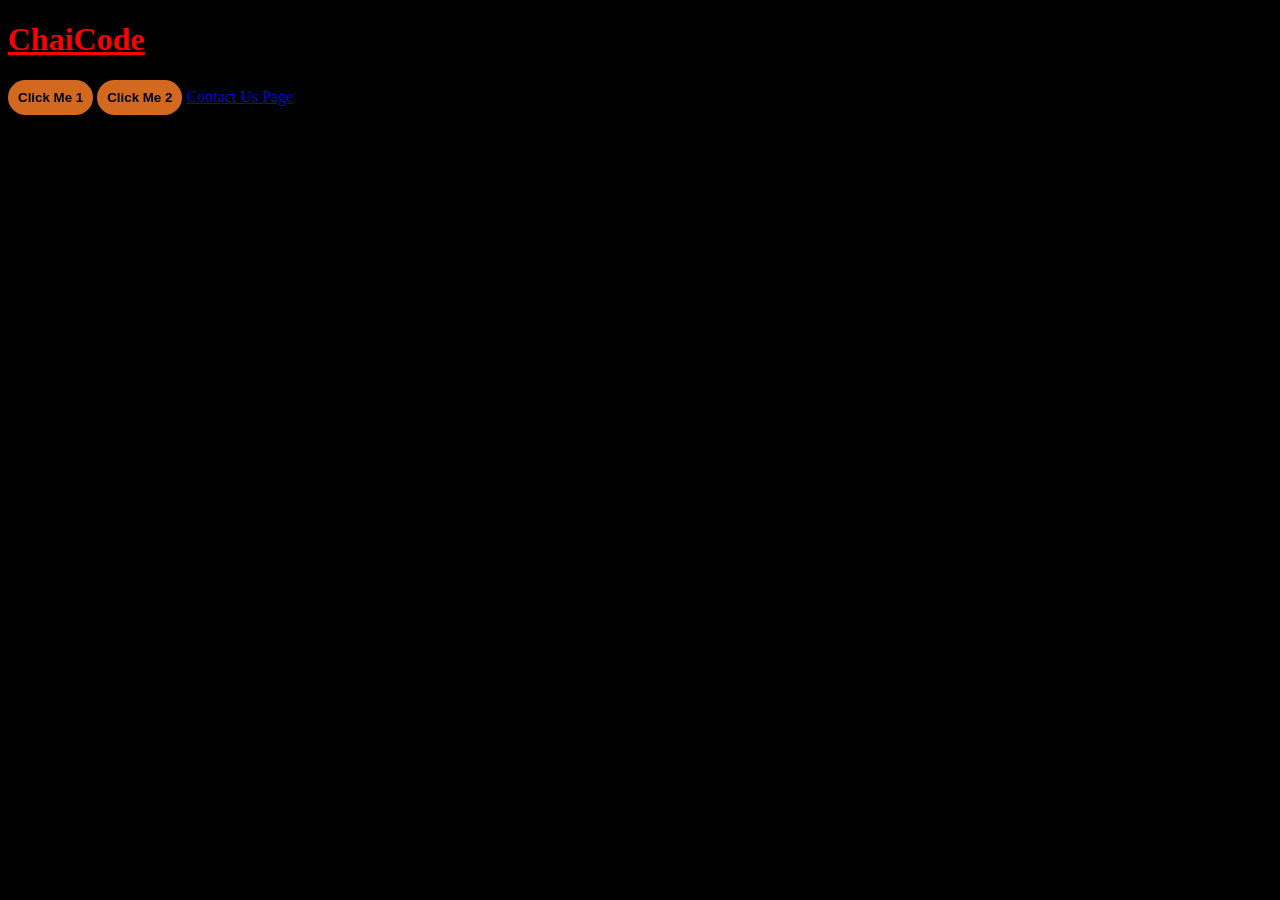
<file: CSS/index.html>
<!DOCTYPE html>
<html lang="en">

<head>
    <meta charset="UTF-8">
    <meta name="viewport" content="width=device-width, initial-scale=1.0">
    <title>ChaiCode</title>
    <link rel="stylesheet" href="style.css">
    <style>
        button{
            background-color: chocolate;
        }
    </style>
</head>

<body>
    <!-- Original inline styles: -->
    <!-- 
        <h1 style="color: red; font-weight: 400; font-family: Tahoma;">ChaiCode</h1>
        <button style="background-color: grey; border: 0px; font-weight: 600; border-radius: 10px;">Click Me</button> 
    -->

    <h1>ChaiCode</h1>
    <button>Click Me 1</button>
    <button>Click Me 2</button>
    <a href="contact.html">Contact Us Page</a>
</body>

</html>
</file>
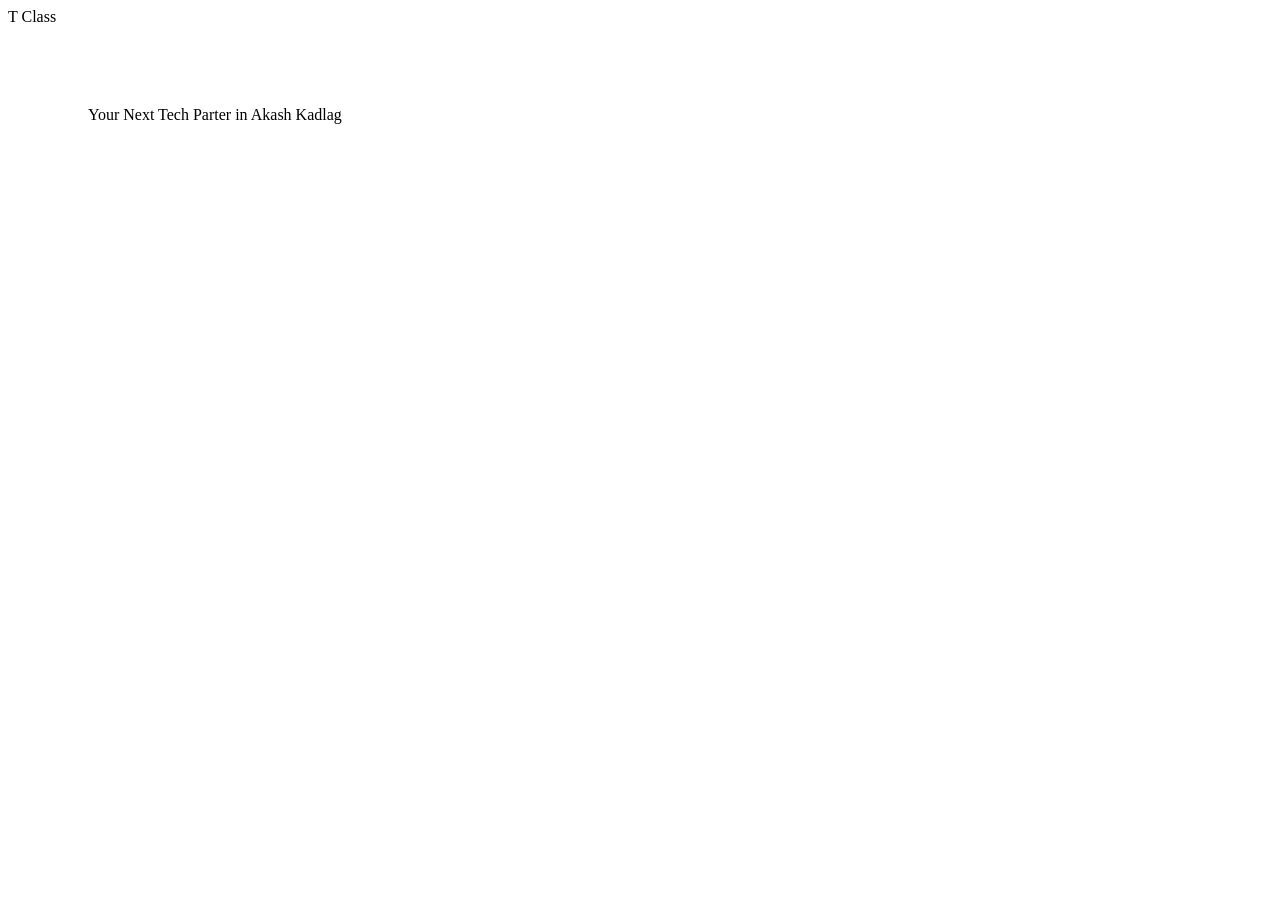
<file: T Class/T_Class_01/index.html>
<!DOCTYPE html>
<html lang="en">
<head>
    <meta charset="UTF-8">
    <meta name="viewport" content="width=device-width, initial-scale=1.0">
    <title>T Class</title>
    <link rel="stylesheet" href="style.css">
</head>
<body>
    <div id="app">T Class</div>

    <div class="box">Your Next Tech Parter in Akash Kadlag</div>
</body>
</html>
</file>
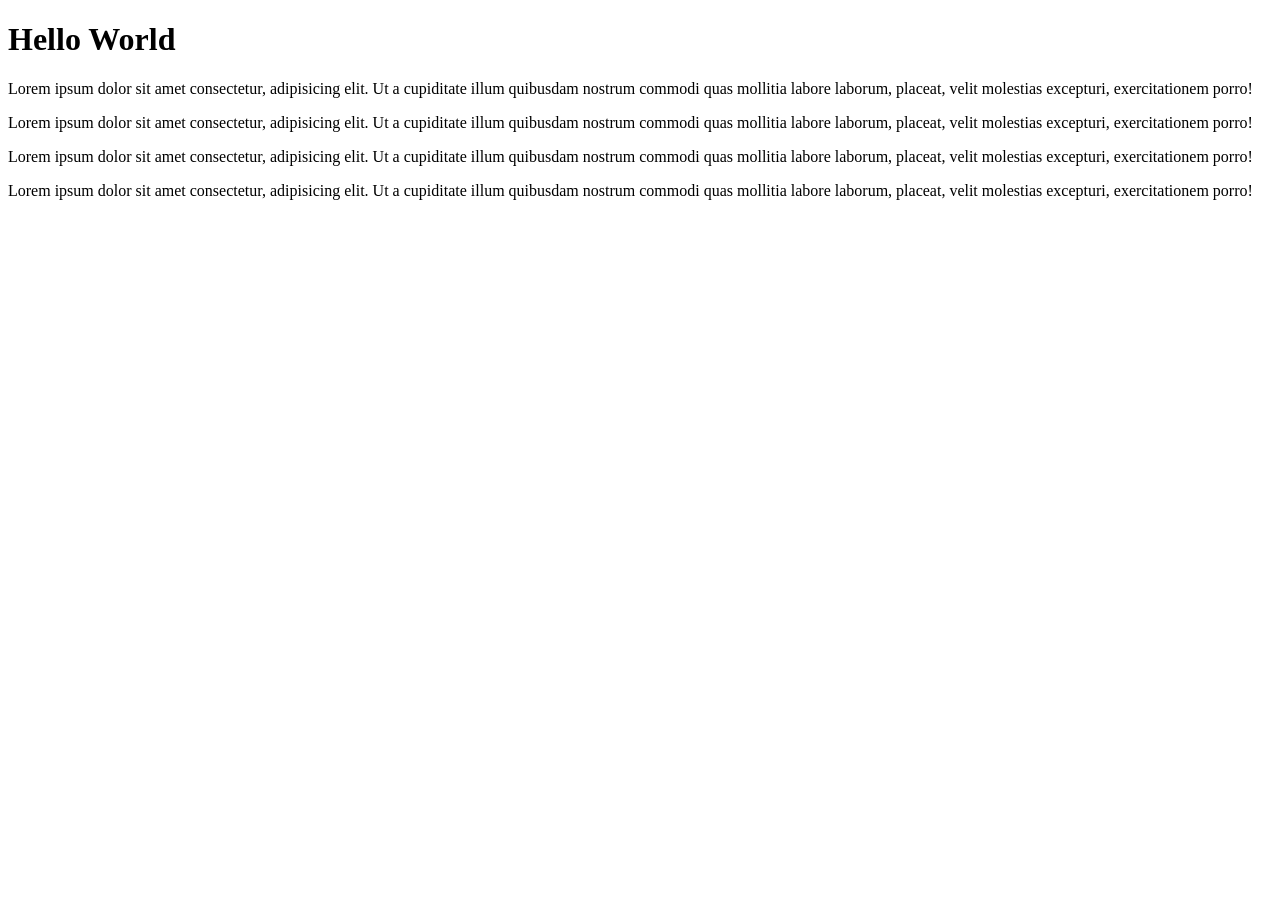
<file: T Class/T_Class_07/index.html>
<!DOCTYPE html>
<html lang="en">

<head>
    <title>Document</title>
</head>

<body>
    <h1 id="heading1"> Hello World </h1>
    <p class="para">
        Lorem ipsum dolor sit amet consectetur, adipisicing elit. Ut a cupiditate illum quibusdam nostrum commodi quas
        mollitia labore laborum, placeat, velit molestias excepturi, exercitationem porro!
    </p>
    <p class="para">
        Lorem ipsum dolor sit amet consectetur, adipisicing elit. Ut a cupiditate illum quibusdam nostrum commodi quas
        mollitia labore laborum, placeat, velit molestias excepturi, exercitationem porro!
    </p>
    <p class="para">
        Lorem ipsum dolor sit amet consectetur, adipisicing elit. Ut a cupiditate illum quibusdam nostrum commodi quas
        mollitia labore laborum, placeat, velit molestias excepturi, exercitationem porro!
    </p>
    <p class="para">
        Lorem ipsum dolor sit amet consectetur, adipisicing elit. Ut a cupiditate illum quibusdam nostrum commodi quas
        mollitia labore laborum, placeat, velit molestias excepturi, exercitationem porro!
    </p>

    <!---
        1. document.getElementById("heading")
        2. document.getElementsByClassName("para")
        3. document.getElementsByTagName("p")
        4. document.querySelector(".para")
        5. document.querySelectorAll(".para")
    -->

</body>

</html>
</file>
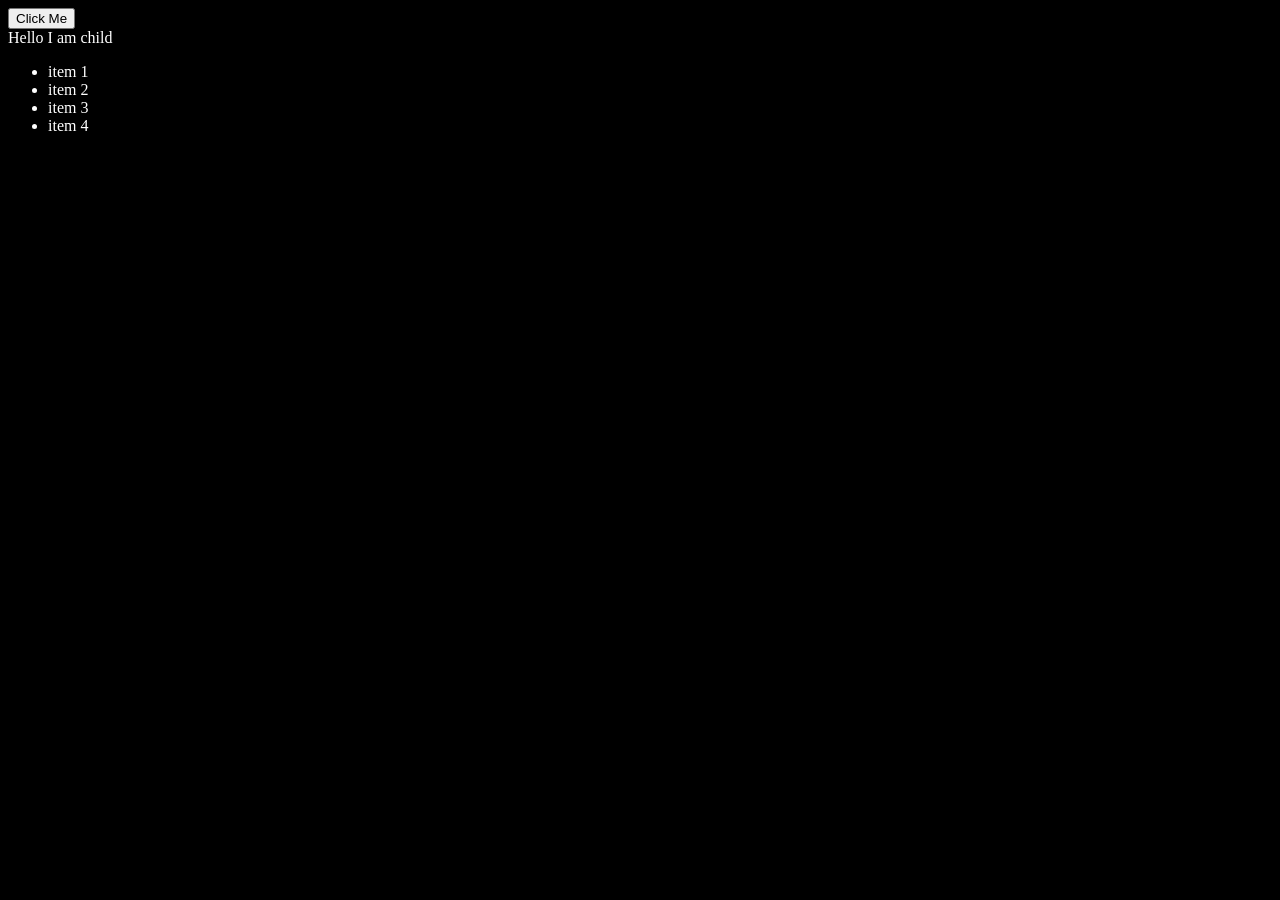
<file: T Class/T_Class_08_DOM_2/index.html>
<!DOCTYPE html>
<html lang="en">
<head>
    <meta charset="UTF-8">
    <meta name="viewport" content="width=device-width, initial-scale=1.0">
    <title>Events</title>
    <style>
        body{
            background-color: #000;
            color: white;
        }
    </style>
</head>
<body>
    <!-- <button id="btn" onclick="alert('Hello')">Click Me</button> -->
    <button id="btn">Click Me</button>

    <div id="parent">
        <div id="child">
            Hello I am child
        </div>
    </div>

    <ul id="list">
        <li>item 1</li>
        <li>item 2</li>
        <li>item 3</li>
        <li>item 4</li>
    </ul>



    <script src="main.js"></script>
</body>
</html>
</file>
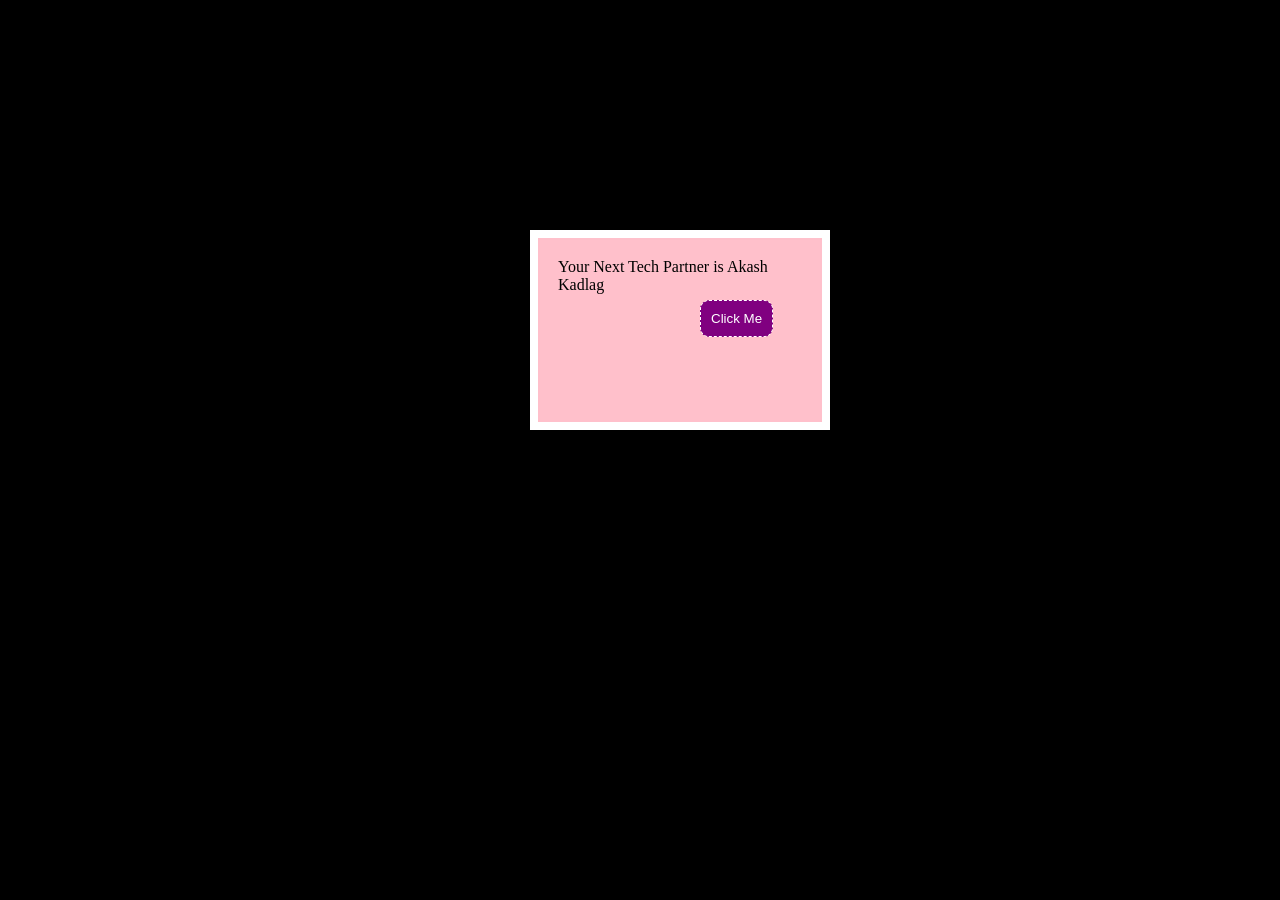
<file: HTML/class-01/classes/index.html>
<!DOCTYPE html>
<html lang="en">
<head>
    <meta charset="UTF-8">
    <meta name="viewport" content="width=device-width, initial-scale=1.0">
    <title>Document</title>
    <link rel="stylesheet" href="dark.css">
</head>
<body>
    <button class="btn btn-primary">Click Me</button>

    <div class="box">Your Next Tech Partner is Akash Kadlag</div>
</body>
</html>
</file>
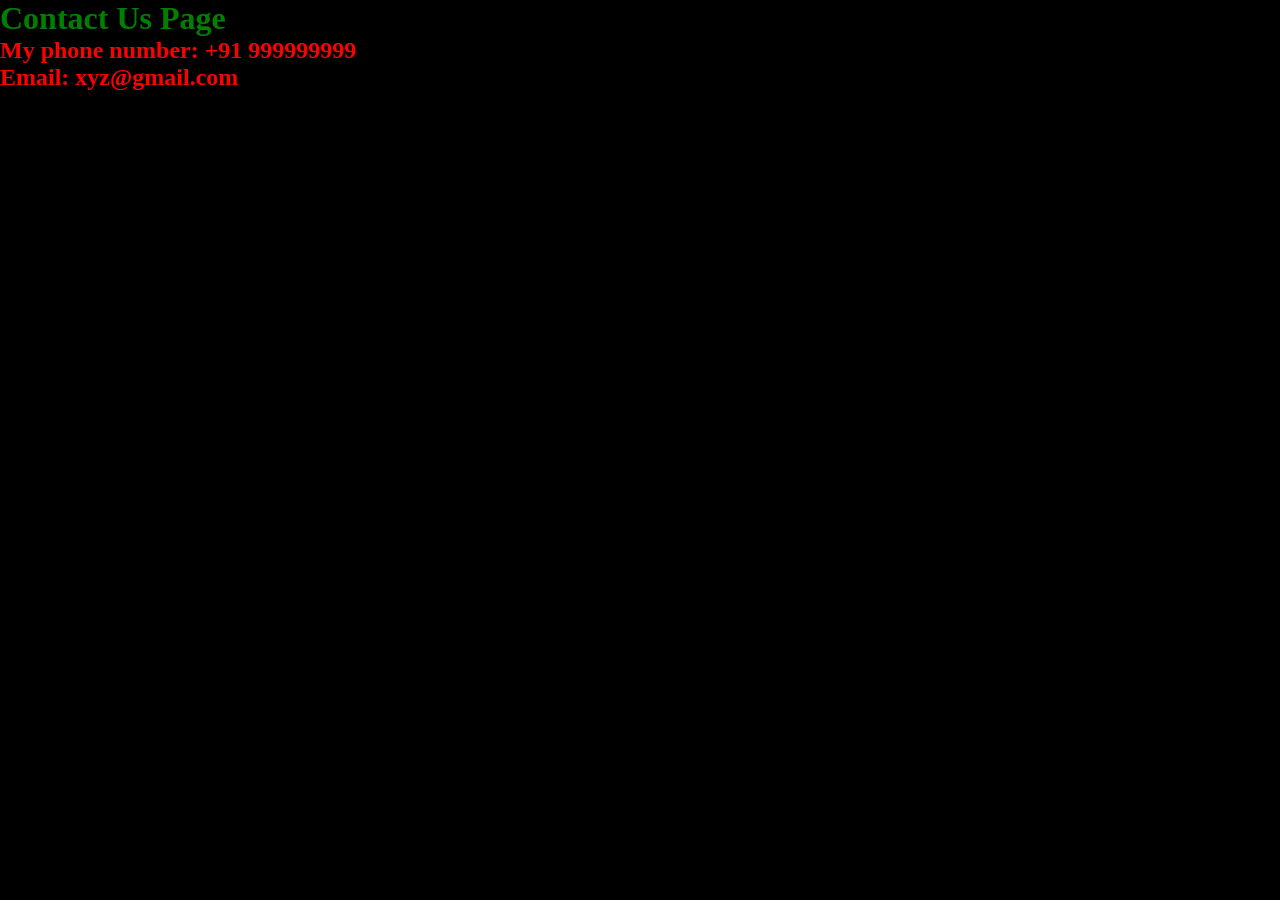
<file: HTML/class-01/classes/contact.html>
<!DOCTYPE html>
<html lang="en">
<head>
    <meta charset="UTF-8">
    <meta name="viewport" content="width=device-width, initial-scale=1.0">
    <title>contact-us</title>
    <link rel="stylesheet" href="dark.css">
</head>
<body>
    <h1 class="color-green">Contact Us Page</h1>
    <h2 class="color-red">My phone number: +91 999999999</h2>
    <h2 class="color-red">Email: xyz@gmail.com</h2>
</body>
</html>
</file>
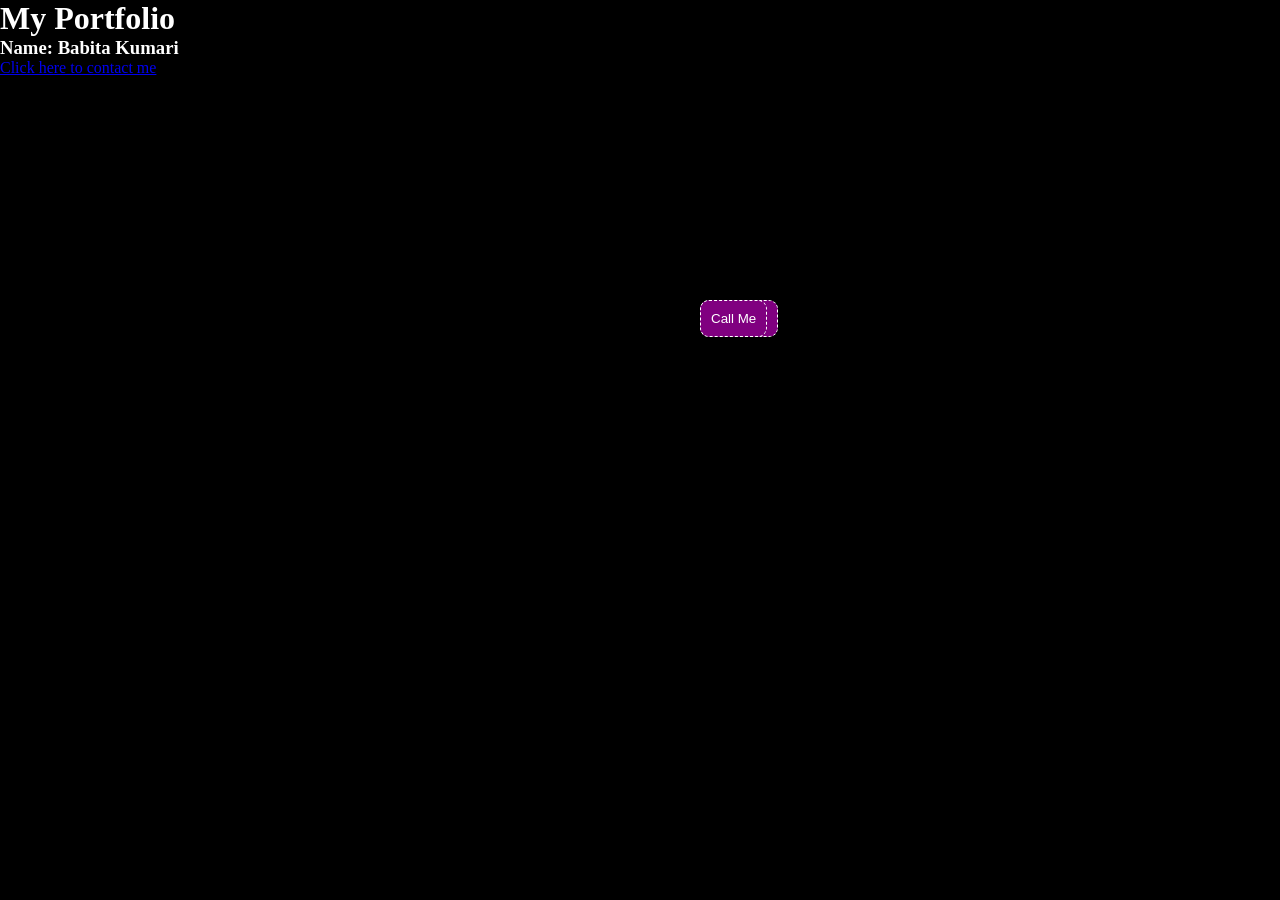
<file: HTML/class-01/classes/myfile.html>
<!DOCTYPE html>
<html lang="en">
<head>
    <meta charset="UTF-8">
    <meta name="viewport" content="width=device-width, initial-scale=1.0">
    <title>class-01</title>
    <link rel="stylesheet" href="dark.css">
</head>
<body>
    <h1>My Portfolio</h1>
    <h3>Name: Babita Kumari</h3>
    <a href="contact.html">Click here to contact me</a>

    <br><br>
    <br>

    <button class="my-loving-button my-pookie-batch">Email Me</button>
    <button class="my-loving-button">Call Me</button>
</body>
</html>
</file>
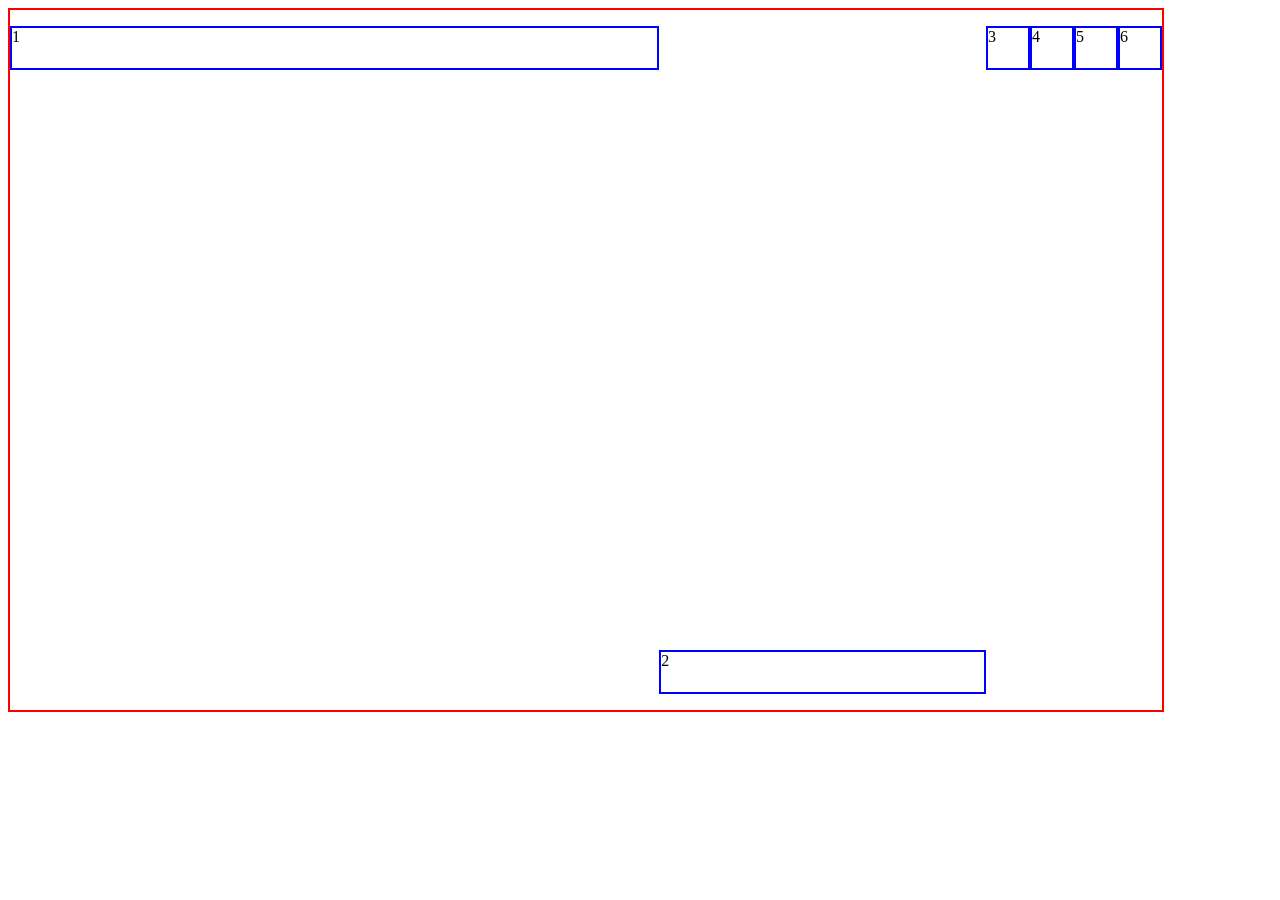
<file: HTML/class-01/flex/flex.html>
<!DOCTYPE html>
<html lang="en">

<head>
    <meta charset="UTF-8">
    <meta name="viewport" content="width=device-width, initial-scale=1.0">
    <title>FlexBox</title>
    <link rel="stylesheet" href="style.css">
</head>

<body>
    <div id="parent">
        <p class="child child-1">1</p>
        <p class="child child-2">2</p>
        <p class="child child-3">3</p>
        <p class="child child-4">4</p>
        <p class="child child-5">5</p>
        <p class="child child-6">6</p>
    </div>

</body>

</html>
</file>
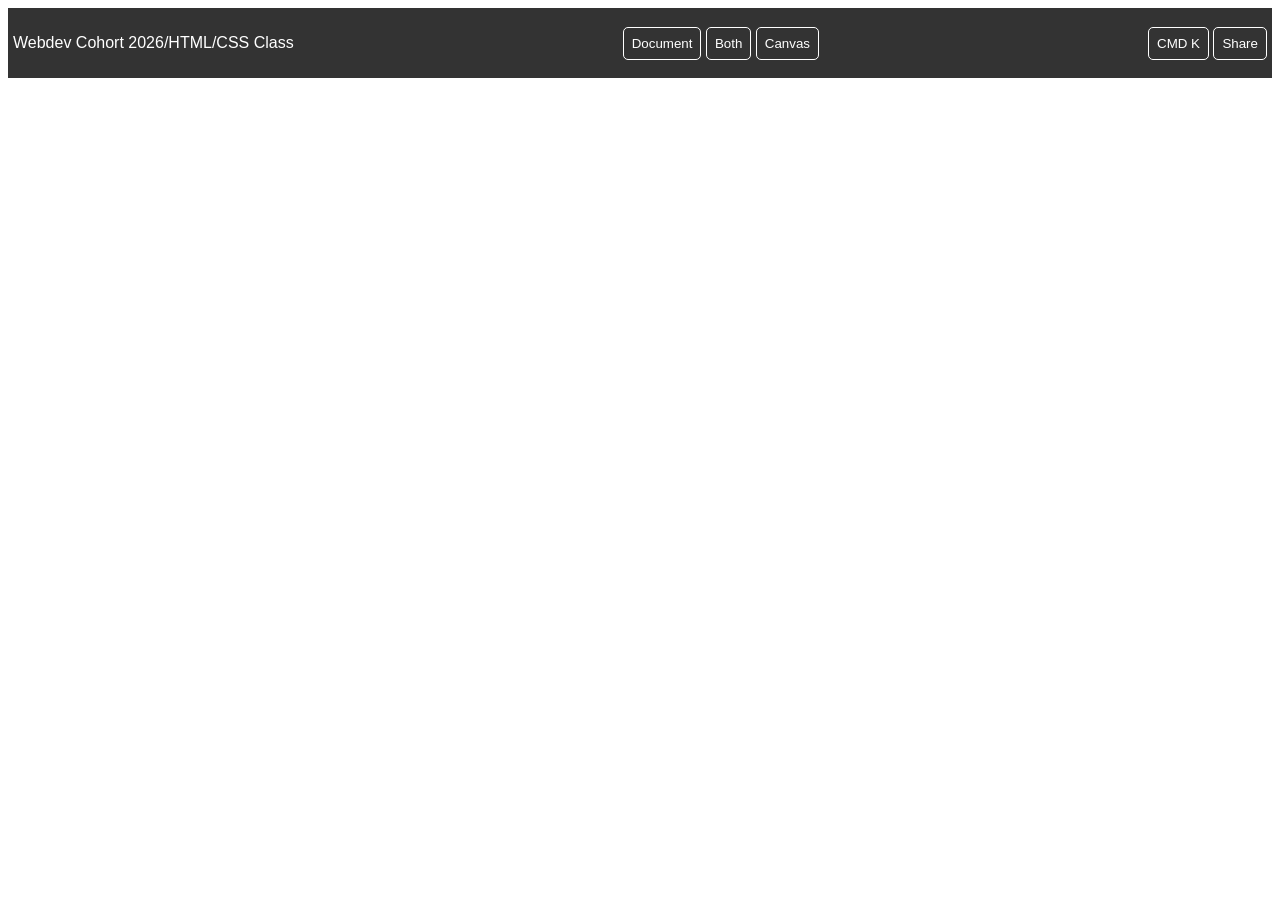
<file: HTML/class-01/nav/nav.html>
<!DOCTYPE html>
<html lang="en">

<head>
    <meta charset="UTF-8">
    <meta name="viewport" content="width=device-width, initial-scale=1.0">
    <title>Erasor-Navbar-Design</title>
    <style>
        #navbar {
            /* border: 2px solid red; */
            display: flex;
            justify-content: space-between;
            font-family: 'Segoe UI', Tahoma, Geneva, Verdana, sans-serif;
            background-color: #333;
            color: white;
            align-items: center;
            padding: 10px 5px;
        }

        button{
            background-color: #333;
            box-shadow: unset;
            border: 0.5px solid white;
            color: white;
            padding: 8px;
            border-radius: 5px;
        }

    </style>
</head>

<body>
    <div id="navbar">
        <div class="nav-child">
            <p>Webdev Cohort 2026/HTML/CSS Class</p>
        </div>
        <div class="nav-child">
            <div id="nav-center-button-container">
                <button>Document</button>
                <button>Both</button>
                <button>Canvas</button>
            </div>
        </div>
        <div class="nav-child">
            <div id="nav-end-button-container">
                <button>CMD K</button>
                <button>Share</button>
            </div>
        </div>
    </div>
</body>

</html>
</file>
<file: CSS/style.css>
body{
    background-color: black;
    color: white
}

h1 {
    color: red;
    font-weight: bolder;
    font-family: Tahoma;
    text-decoration: underline;
}

button {
    background-color: grey;
    border: 0px;
    font-weight: 600;
    border-radius: 20px;
    padding: 10px
}
</file>
<file: T Class/T_Class_01/style.css>
.box{
    margin:50px;
    border:10px solid white;
    padding:20px;

    position: sticky;
    top: 250px;
}
</file>
<file: HTML/class-01/classes/dark.css>
*{
    margin: 0;
    padding: 0;
    box-sizing: border-box;
}

body{
    background-color: black;
    color: white
}

button{
    color: white;
    background-color: purple;
    padding: 10px;
    border: 1px dashed white;
    border-radius: 9px;

    position: absolute;
    top: 300px;
    left:700px;
    
}

/* .my-loving-button{
    
} */

.my-loving-button:hover{
    scale: 1.2;
    transition: 1s ease-in
}

.my-pookie-batch{
    background-color: purple;
}


.color-green{
    color: green;
}

.color-white{
    color: white;
}

.color-red{
    color: red;
}

.font-bold{
    font-weight: bold;
}

.font-normal{
    font-weight: normal;
}

.bg-pink{
    background-color: pink;
}

.bg-green{
    background-color: green;
}


.box{
    
    width: 300px;
    height: 200px;
    background-color: pink;
    color: black;

    margin: 30px;
    border: 8px solid white;
    padding: 20px;

    position: absolute;
    top: 200px;
    left:500px;
    z-index: -1;
}
</file>
<file: HTML/class-01/flex/style.css>
#parent {
    border: 2px solid red;
    width: 90vw;
    height: 700px;
    display: flex;
    flex-direction: row; 
    justify-content: center;
}

.child {
    border: 2px solid blue;
    height: 40px;
    width: 40px;;
}

.child-1{
    flex: 2;
}
.child-2{
    flex: 1;
    align-self: end;
}
</file>
